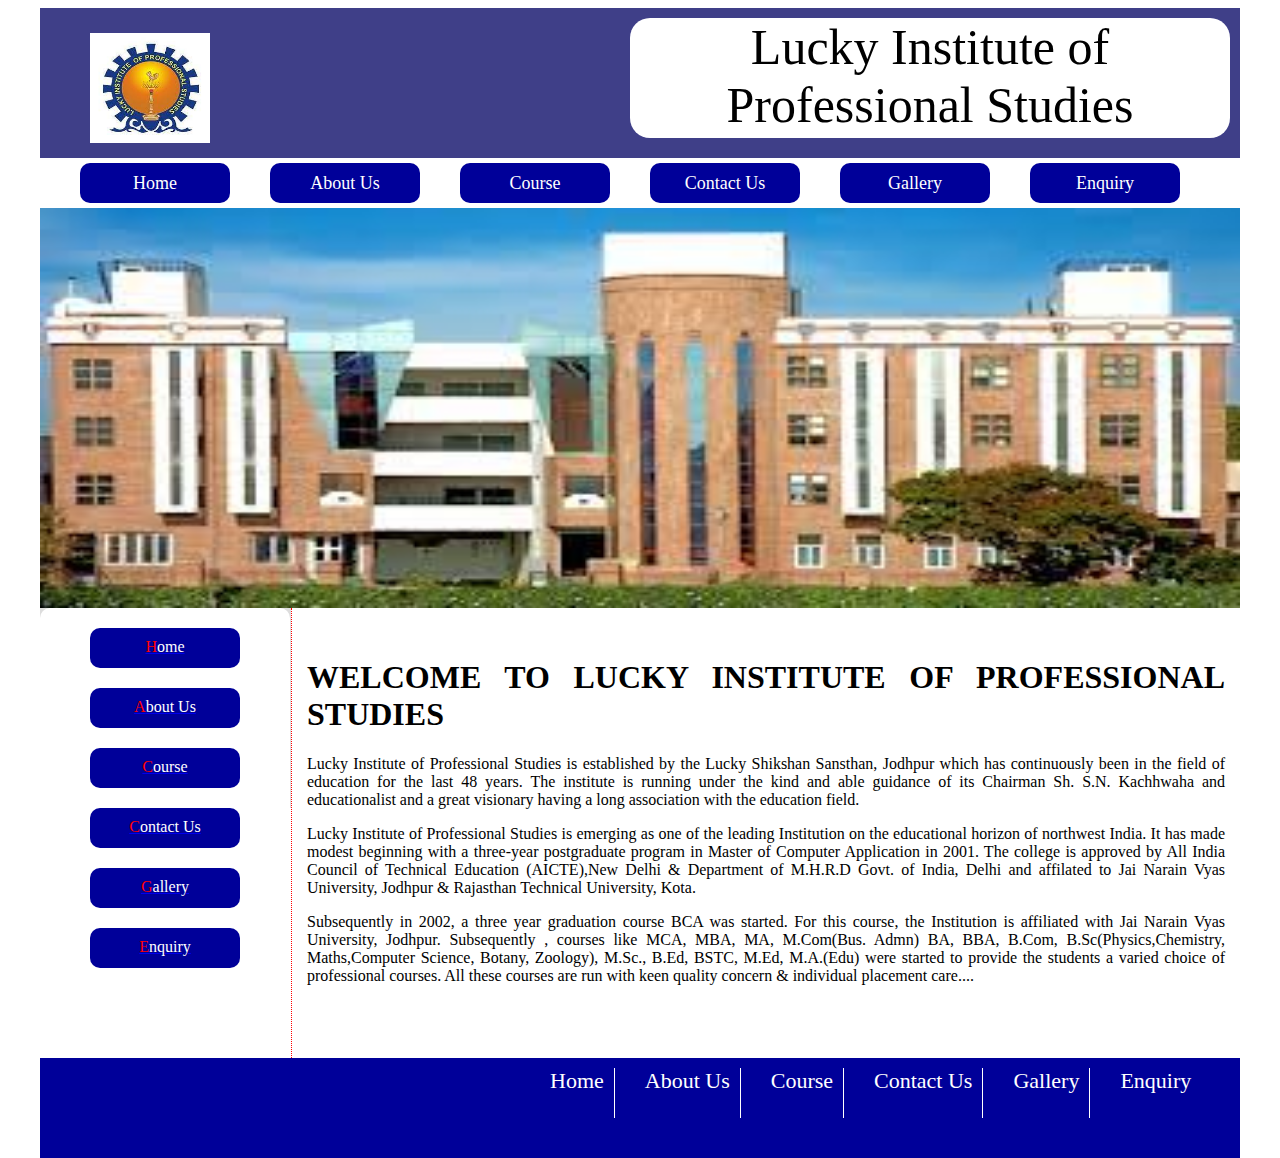
<file: index.html>
<html>
<head>
    <title>web</title>
   <link href="css/style.css" rel="stylesheet"> 
</head>
<body>
   <div class="outer">
       <div class="header">
         <div class="hleft"> <img src="image/logo.jpg" width="100%" height="100%" title="logo" alt="lucky"></div>
         <div class="hright"> Lucky Institute of Professional Studies</div>
       </div>
       
       <div class="menubar">
        <a href="index.html"><div class="menus">Home</div></a>
        <a href="aboutus.html"><div class="menus">About Us</div></a>
        <a href="course.html"><div class="menus">Course</div></a>
        <a href="contactus.html"><div class="menus">Contact Us</div></a>
        <a href="gallery.html"><div class="menus">Gallery</div></a>
        <a href="enquiry.html"><div class="menus">Enquiry</div></a>
       </div>
        <div class="slider"><img src="image/img.3.jpg" width="100%" height="100%"></div>
        <div class="main">
          <div class="mleft">
            <a href="index.html"><div class="lmenus"><red>H</red>ome</div></a>
            <a href="aboutus.html"><div class="lmenus"><red>A</red>bout Us</div></a>
            <a href="course.html"><div class="lmenus"><red>C</red>ourse</div></a>
            <a href="contactus.html"><div class="lmenus"><red>C</red>ontact Us</div></a>
            <a href="gallery.html"><div class="lmenus"><red>G</red>allery</div></a>
            <a href="enquiry.html"><div class="lmenus"><red>E</red>nquiry</div></a>
          
           </div> 
            <div class="mright">
              <h1> WELCOME TO LUCKY INSTITUTE OF PROFESSIONAL STUDIES </h1>
              <P>Lucky Institute of Professional Studies is established by the Lucky Shikshan Sansthan, Jodhpur which has continuously been in the field of education for the last 48 years. The institute is running under the kind and able guidance of its Chairman Sh. S.N. Kachhwaha and educationalist and a great visionary having a long association with the education field.</P>

               <p> Lucky Institute of Professional Studies is emerging as one of the leading Institution on the educational horizon of northwest India. It has made modest beginning with a three-year postgraduate program in Master of Computer Application in 2001. The college is approved by All India Council of Technical Education (AICTE),New Delhi & Department of M.H.R.D Govt. of India, Delhi and affilated to Jai Narain Vyas University, Jodhpur & Rajasthan Technical University, Kota.</P>
                
                <p>Subsequently in 2002, a three year graduation course BCA was started. For this course, the Institution is affiliated with Jai Narain Vyas University, Jodhpur. Subsequently , courses like MCA, MBA, MA, M.Com(Bus. Admn) BA, BBA, B.Com, B.Sc(Physics,Chemistry, Maths,Computer Science, Botany, Zoology), M.Sc., B.Ed, BSTC, M.Ed, M.A.(Edu) were started to provide the students a varied choice of professional courses. All these courses are run with keen quality concern & individual placement care....

              </P>
            </div>
          </div>
          <div class="footer">
            <div class="fmenus m1">Home</div>
        <div class="fmenus">About Us</div>
        <div class="fmenus">Course</div>
        <div class="fmenus">Contact Us</div>
        <div class="fmenus">Gallery</div>
        <div class="fmenus" style="border:none;">Enquiry</div>
        </div>
        </div> 
    
</body>
</html>
</file>
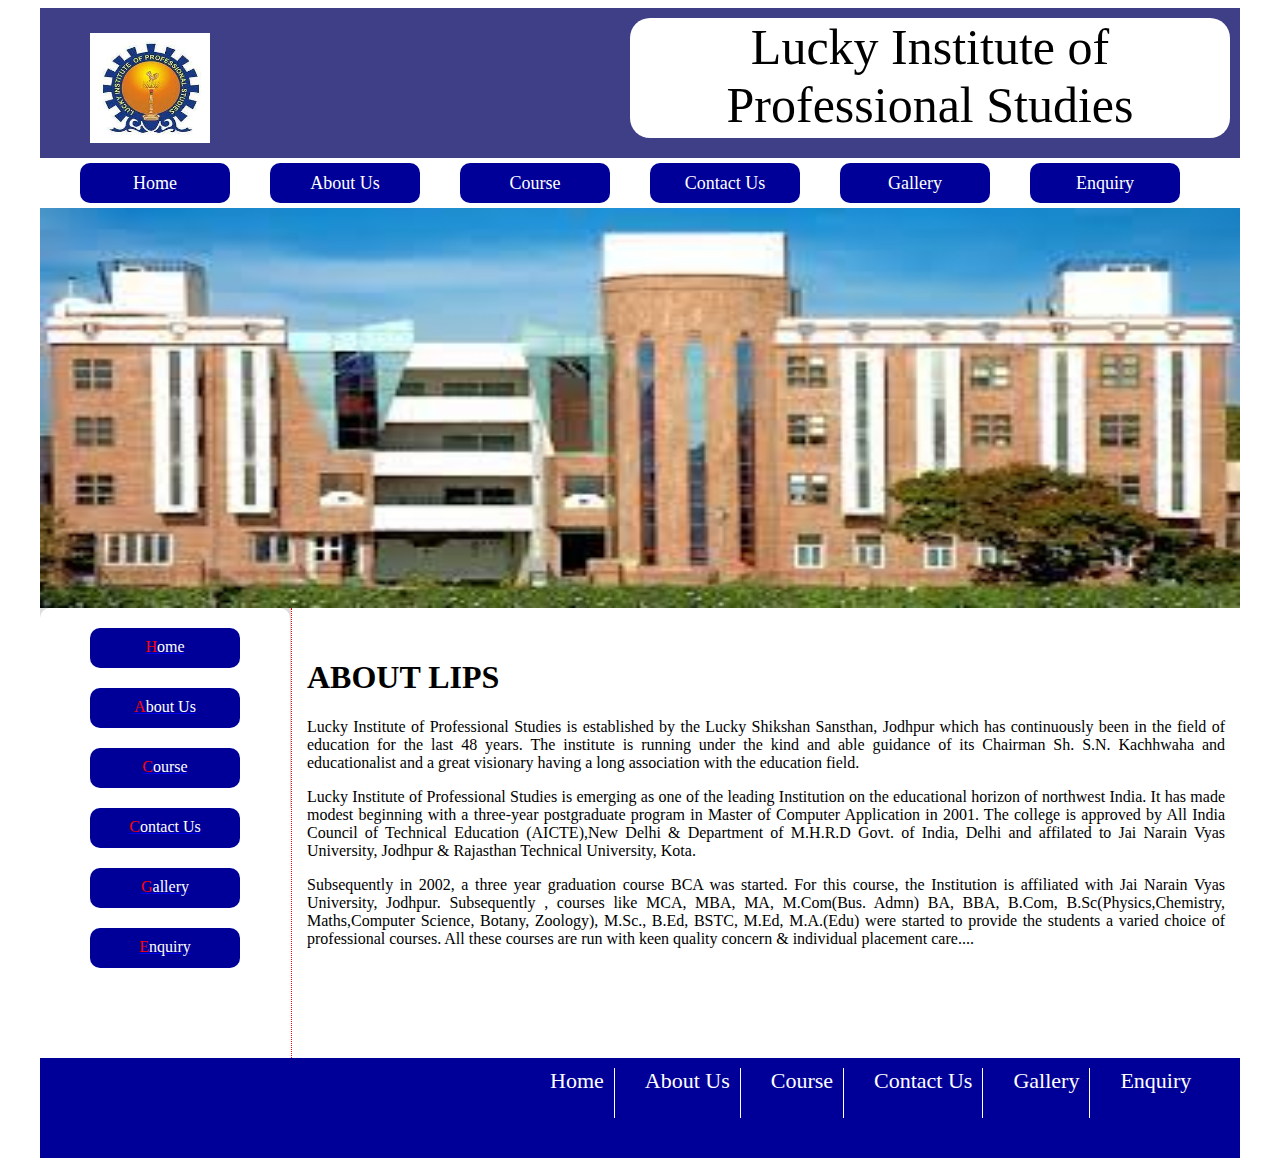
<file: aboutus.html>
<html>
<head>
    <title>web</title>
   <link href="css/style.css" rel="stylesheet"> 
</head>
<body>
   <div class="outer">
       <div class="header">
         <div class="hleft"> <img src="image/logo.jpg" width="100%" height="100%" title="logo" alt="lucky"></div>
         <div class="hright"> Lucky Institute of Professional Studies</div>
       </div>
       
       <div class="menubar">
        <a href="index.html"><div class="menus">Home</div></a>
        <a href="aboutus.html"><div class="menus">About Us</div></a>
        <a href="course.html"><div class="menus">Course</div></a>
        <a href="contactus.html"><div class="menus">Contact Us</div></a>
          <a href="gallery.html"><div class="menus">Gallery</div></a>
            <a href="enquiry.html"><div class="menus">Enquiry</div></a>
       </div>
        <div class="slider"><img src="image/img.3.jpg" width="100%" height="100%"></div>
        <div class="main">
          <div class="mleft">
            <a href="index.html"><div class="lmenus"><red>H</red>ome</div></a>
            <a href="aboutus.html"><div class="lmenus"><red>A</red>bout Us</div></a>
            <a href="course.html"><div class="lmenus"><red>C</red>ourse</div></a>
            <a href="contactus.html"><div class="lmenus"><red>C</red>ontact Us</div></a>
            <a href="gallery.html"><div class="lmenus"><red>G</red>allery</div></a>
            <a href="enquiry.html"><div class="lmenus"><red>E</red>nquiry</div></a>
           </div> 
            <div class="mright">
              <h1> ABOUT LIPS </h1>
              <P>Lucky Institute of Professional Studies is established by the Lucky Shikshan Sansthan, Jodhpur which has continuously been in the field of education for the last 48 years. The institute is running under the kind and able guidance of its Chairman Sh. S.N. Kachhwaha and educationalist and a great visionary having a long association with the education field.</P>

               <p> Lucky Institute of Professional Studies is emerging as one of the leading Institution on the educational horizon of northwest India. It has made modest beginning with a three-year postgraduate program in Master of Computer Application in 2001. The college is approved by All India Council of Technical Education (AICTE),New Delhi & Department of M.H.R.D Govt. of India, Delhi and affilated to Jai Narain Vyas University, Jodhpur & Rajasthan Technical University, Kota.</P>
                
                <p>Subsequently in 2002, a three year graduation course BCA was started. For this course, the Institution is affiliated with Jai Narain Vyas University, Jodhpur. Subsequently , courses like MCA, MBA, MA, M.Com(Bus. Admn) BA, BBA, B.Com, B.Sc(Physics,Chemistry, Maths,Computer Science, Botany, Zoology), M.Sc., B.Ed, BSTC, M.Ed, M.A.(Edu) were started to provide the students a varied choice of professional courses. All these courses are run with keen quality concern & individual placement care....

              </P>
            </div>
          </div>
          <div class="footer">
            <div class="fmenus m1">Home</div>
        <div class="fmenus">About Us</div>
        <div class="fmenus">Course</div>
        <div class="fmenus">Contact Us</div>
        <div class="fmenus">Gallery</div>
        <div class="fmenus" style="border:none;">Enquiry</div>
        </div>
       </div> 
    
</body>
</html>
</file>
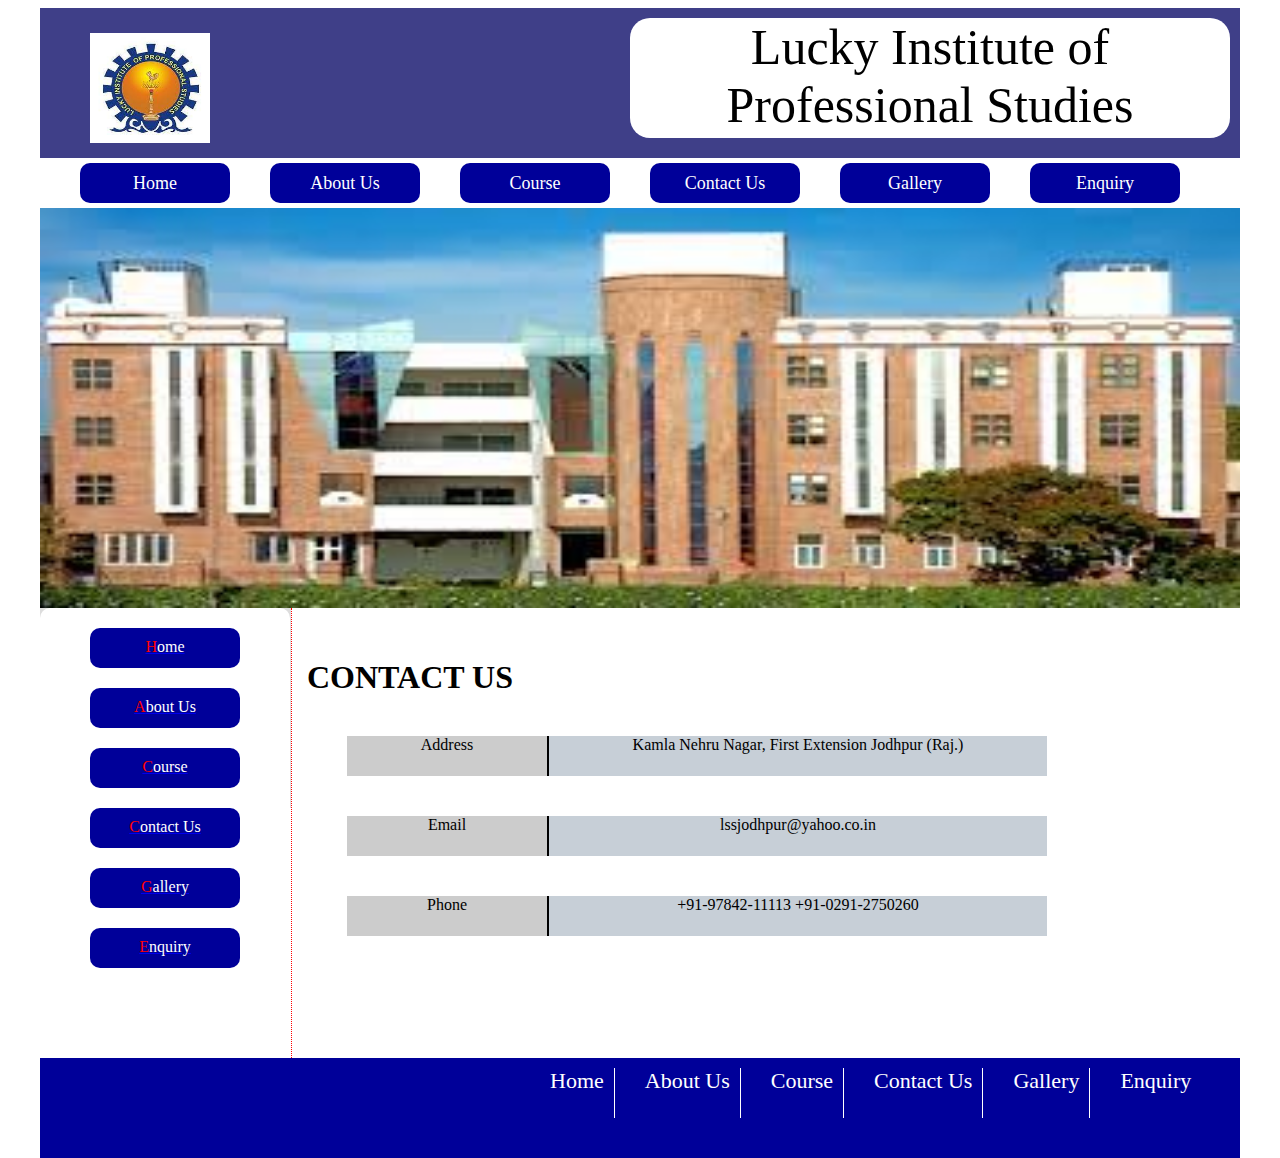
<file: contactus.html>
<html>
<head>
    <title>web</title>
   <link href="css/style.css" rel="stylesheet"> 
</head>
<body>
   <div class="outer">
       <div class="header">
         <div class="hleft"> <img src="image/logo.jpg" width="100%" height="100%" title="logo" alt="lucky"></div>
         <div class="hright"> Lucky Institute of Professional Studies</div>
       </div>
       
       <div class="menubar">
        <a href="index.html"><div class="menus">Home</div></a>
        <a href="aboutus.html"><div class="menus">About Us</div></a>
        <a href="course.html"><div class="menus">Course</div></a>
        <a href="contactus.html"><div class="menus">Contact Us</div></a>
          <a href="gallery.html"><div class="menus">Gallery</div></a>
          <a href="enquiry.html"><div class="menus">Enquiry</div></a>
       </div>
        <div class="slider"><img src="image/img.3.jpg" width="100%" height="100%"></div>
        <div class="main">
          <div class="mleft">
            <a href="index.html"><div class="lmenus"><red>H</red>ome</div></a>
            <a href="aboutus.html"><div class="lmenus"><red>A</red>bout Us</div></a>
            <a href="course.html"><div class="lmenus"><red>C</red>ourse</div></a>
            <a href="contactus.html"><div class="lmenus"><red>C</red>ontact Us</div></a>
            <a href="gallery.html"><div class="lmenus"><red>G</red>allery</div></a>
            <a href="enquiry.html"><div class="lmenus"><red>E</red>nquiry</div></a>
          </div>
            <div class="mright">
              <h1> CONTACT US </h1>
              <div class="curow">
               <div class="culeft">Address</div>
                <div class="curight">Kamla Nehru Nagar, First Extension
                  Jodhpur (Raj.)</div>
              </div>
              <div class="curow">
                 <div class="culeft">Email</div>
                <div class="curight">lssjodhpur@yahoo.co.in</div>
            </div>
            <div class="curow">
                <div class="culeft">Phone</div>
                <div class="curight">+91-97842-11113 +91-0291-2750260</div>
            </div></div>
          </div>
          <div class="footer">
            <div class="fmenus m1">Home</div>
        <div class="fmenus">About Us</div>
        <div class="fmenus">Course</div>
        <div class="fmenus">Contact Us</div>
        <div class="fmenus">Gallery</div>
        <div class="fmenus" style="border:none;">Enquiry</div>
        </div>
       </div> 
    
</body>
</html>
</file>
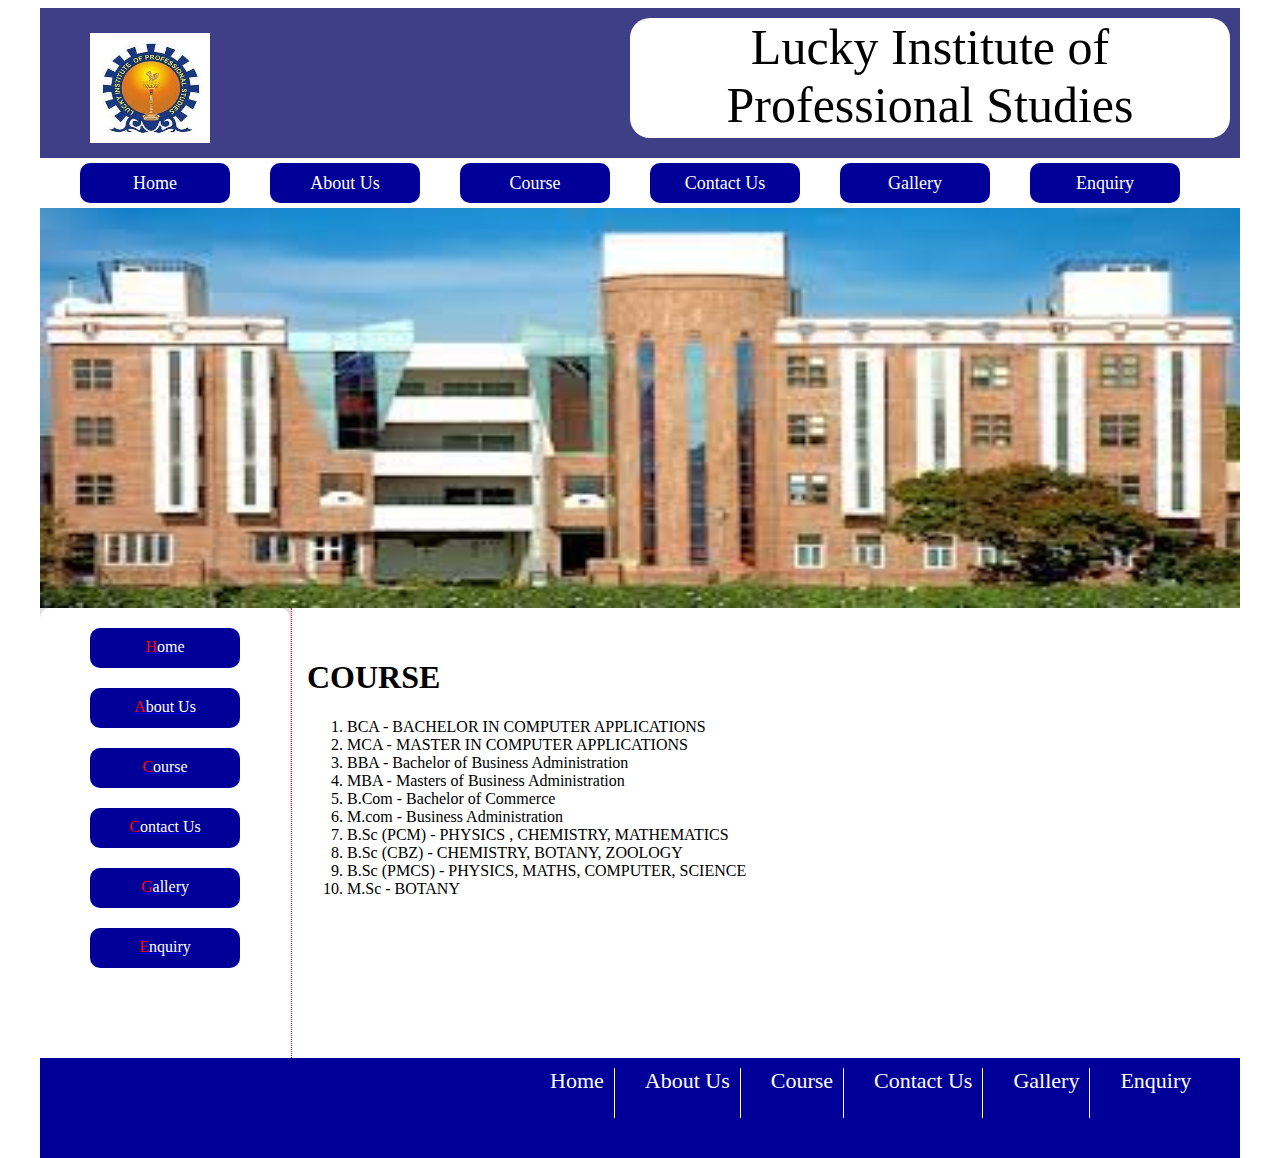
<file: course.html>
<html>
<head>
    <title>web</title>
   <link href="css/style.css" rel="stylesheet"> 
</head>
<body>
   <div class="outer">
       <div class="header">
         <div class="hleft"> <img src="image/logo.jpg" width="100%" height="100%" title="logo" alt="lucky"></div>
         <div class="hright"> Lucky Institute of Professional Studies</div>
       </div>
      
       <div class="menubar">
        <a href="index.html"><div class="menus">Home</div></a>
        <a href="aboutus.html"><div class="menus">About Us</div></a>
        <a href="course.html"><div class="menus">Course</div></a>
        <a href="contactus.html"><div class="menus">Contact Us</div></a>
        <a href="gallery.html"><div class="menus">Gallery</div></a>
         <a href="enquiry.html"><div class="menus">Enquiry</div></a>
       </div>
        <div class="slider"><img src="image/img.3.jpg" width="100%" height="100%"></div>
        <div class="main">
          <div class="mleft">
            <a href="index.html"><div class="lmenus"><red>H</red>ome</div></a>
            <a href="aboutus.html"><div class="lmenus"><red>A</red>bout Us</div></a>
            <a href="course.html"><div class="lmenus"><red>C</red>ourse</div></a>
            <a href="contactus.html"><div class="lmenus"><red>C</red>ontact Us</div></a>
            <a href="gallery.html"><div class="lmenus"><red>G</red>allery</div></a>
            <a href="enquiry.html"><div class="lmenus"><red>E</red>nquiry</div></a>
           </div> 
            <div class="mright">
              <h1> COURSE </h1>
              <ol type="1">
               <li> BCA - BACHELOR IN COMPUTER APPLICATIONS	</li>
	              <li> MCA - MASTER IN COMPUTER APPLICATIONS	</li>
                <li> BBA - Bachelor of Business Administration</li>	
                <li> MBA - Masters of Business Administration</li>	
                <li> B.Com - Bachelor of Commerce	</li>
                <li> M.com - Business Administration	</li>	
                <li> B.Sc (PCM) - PHYSICS , CHEMISTRY, MATHEMATICS</li>
                <li> B.Sc (CBZ) - CHEMISTRY, BOTANY, ZOOLOGY	</li>
                <li> B.Sc (PMCS) - PHYSICS, MATHS, COMPUTER, SCIENCE</li>
                <li> M.Sc - BOTANY	</li>
              </ol>
            </div>
          </div>
          <div class="footer">
            <div class="fmenus m1">Home</div>
        <div class="fmenus">About Us</div>
        <div class="fmenus">Course</div>
        <div class="fmenus">Contact Us</div>
        <div class="fmenus">Gallery</div>
        <div class="fmenus" style="border:none;">Enquiry</div>
        </div>
        </div> 
    
</body>
</html>
</file>
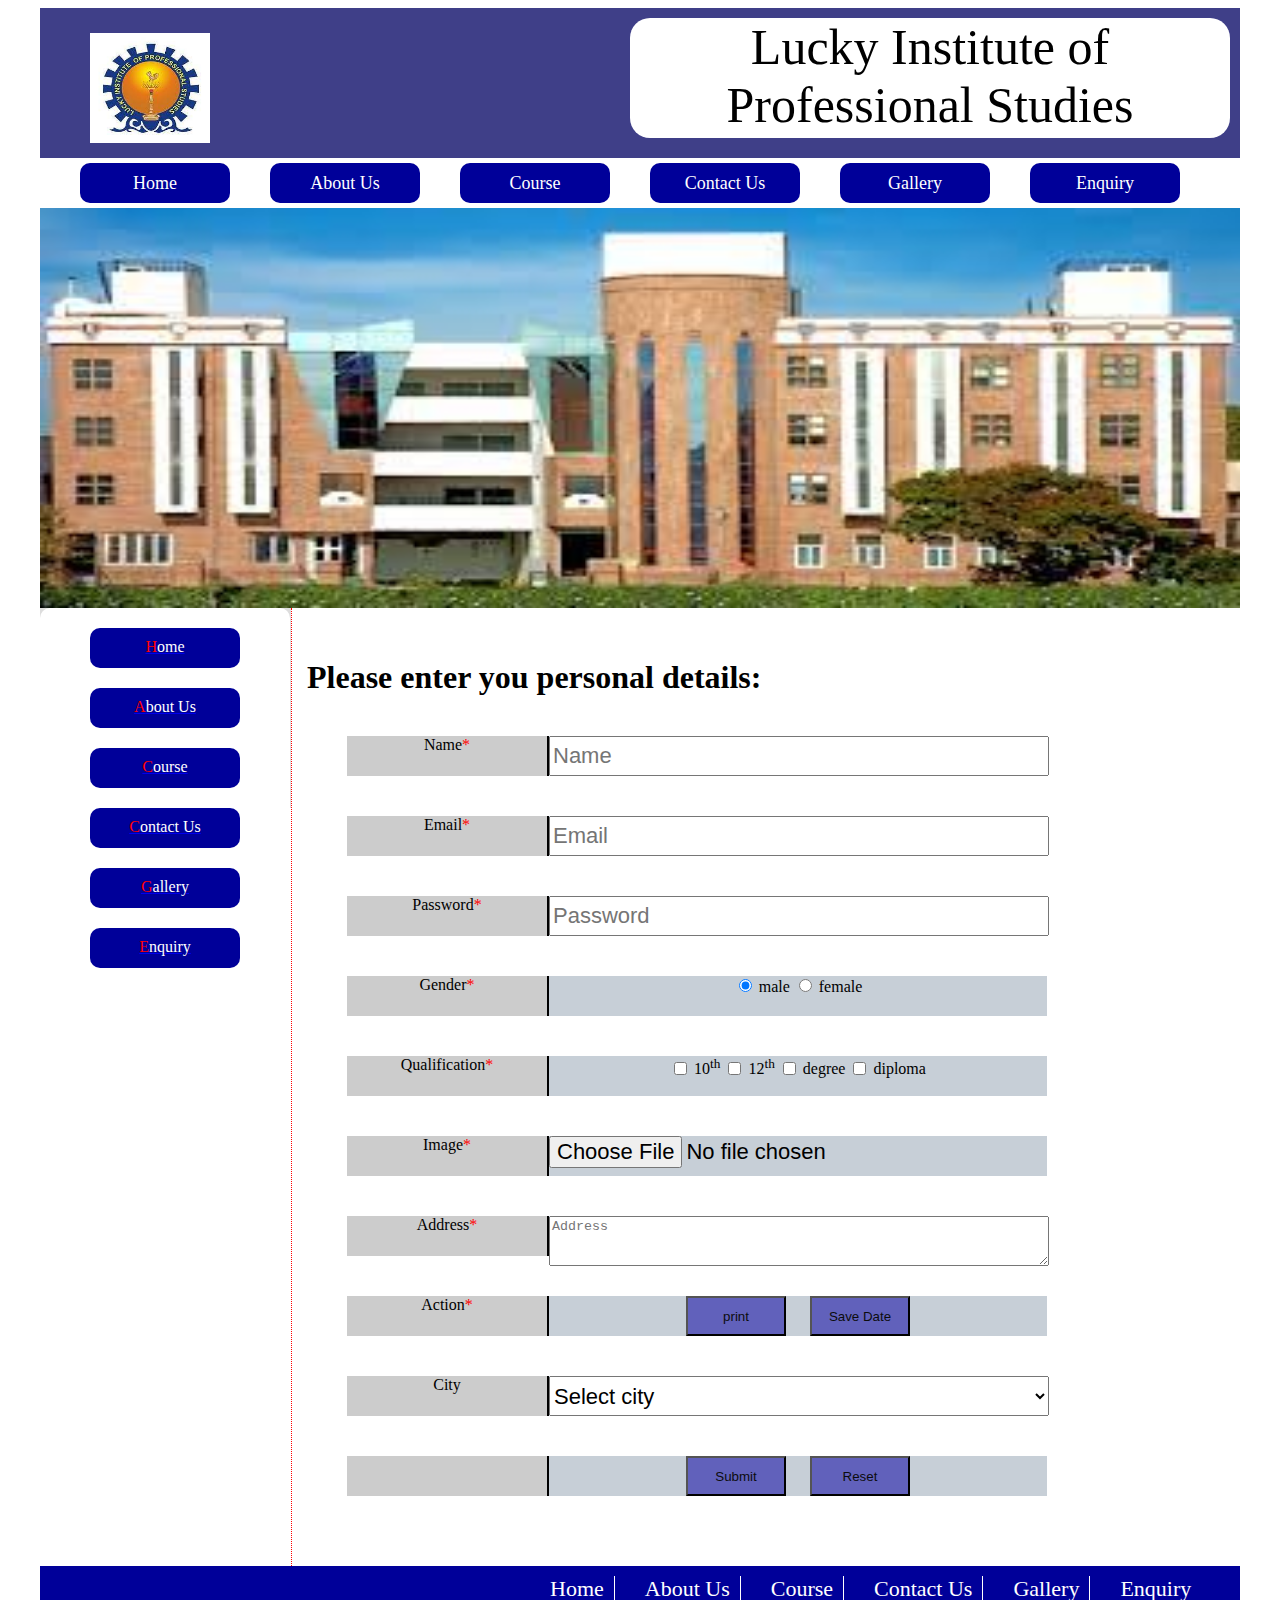
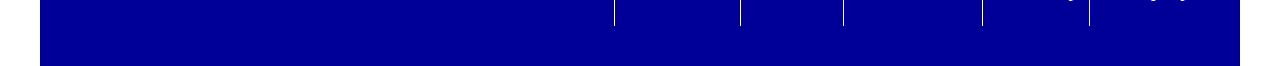
<file: enquiry.html>
<html>
<head>
    <title>web</title>
   <link href="css/style.css" rel="stylesheet"> 
</head>
<body>
   <div class="outer">
       <div class="header">
         <div class="hleft"> <img src="image/logo.jpg" width="100%" height="100%" title="logo" alt="lucky"></div>
         <div class="hright"> Lucky Institute of Professional Studies</div>
       </div>
       
       <div class="menubar">
        <a href="index.html"><div class="menus">Home</div></a>
       <a href="aboutus.html"><div class="menus">About Us</div></a>
        <a href="course.html"><div class="menus">Course</div></a>
        <a href="contactus.html"><div class="menus">Contact Us</div></a>
          <a href="gallery.html"><div class="menus">Gallery</div></a>
            <a href="enquiry.html"><div class="menus">Enquiry</div></a>
       </div>
        <div class="slider"><img src="image/img.3.jpg" width="100%" height="100%"></div>
        <div class="main">
          <div class="mleft">
            <a href="index.html"><div class="lmenus"><red>H</red>ome</div></a>
            <a href="aboutus.html"><div class="lmenus"><red>A</red>bout Us</div></a>
            <a href="course.html"><div class="lmenus"><red>C</red>ourse</div></a>
            <a href="contactus.html"><div class="lmenus"><red>C</red>ontact Us</div></a>
            <a href="gallery.html"><div class="lmenus"><red>G</red>allery</div></a>
            <a href="enquiry.html"><div class="lmenus"><red>E</red>nquiry</div></a>
           </div> 
            <div class="mright">
              <h1>Please enter you personal details:</h1>
              <form method="post">
                <div class="curow">
                    <div class="culeft">Name<red>*</red></div>
                    <div class="curight pn">
                        <input type="text" class="input" name="uname" placeholder="Name">
                    </div>
                </div>
                <div class="curow">
                    <div class="culeft">Email<red>*</red></div>
                    <div class="curight pn">
                        <input type="email" class="input" name="uemail" placeholder="Email" required>
                    </div>
                </div>
                <div class="curow">
                    <div class="culeft">Password<red>*</red></div>
                    <div class="curight pn">
                        <input type="password" class="input" name="upassword" placeholder="Password">
                    </div>
                </div>
                <div class="curow">
                    <div class="culeft">Gender<red>*</red></div>
                    <div class="curight pn">
                        <input type="radio" name="g" value="m" checked> male
                        <input type="radio" name="g" value="f" > female
                    </div>
                </div>
                <div class="curow">
                    <div class="culeft">Qualification<red>*</red></div>
                    <div class="curight pn">
                        <input type="checkbox" name="Q1" value="10" > 10<sup>th</sup>
                        <input type="checkbox" name="Q2" value="12" > 12<sup>th</sup>
                        <input type="checkbox" name="Q3" value="degree" > degree
                        <input type="checkbox" name="Q4" value="diploma" > diploma
                    </div>
                </div>
                <div class="curow">
                    <div class="culeft">Image<red>*</red></div>
                    <div class="curight pn">
                        <input type="file" class="input" name="uimage" >
                    </div>
                </div>
                <div class="curow ht100">
                    <div class="culeft">Address<red>*</red></div>
                    <div class="curight pn ht100">
                        <textarea name="uaddress" class="tarea" placeholder="Address"></textarea>
                    </div>
                </div>
                <div class="curow">
                    <div class="culeft">Action<red>*</red></div>
                    <div class="curight pn">
                        <input type="button" class="btn" name="btn1" value="print">
                        <button class="btn" name="btn2"> Save Date</button>
                    </div>
                </div>
                <div class="curow">
                    <div class="culeft">City</div>
                    <div class="curight pn">
                        <select name="city" class="input" >
                            <option value="0">Select city</option>
                            <option value="1">jodhpur</option>
                            <option value="2">mumbi</option>
                            <option value="3">delhi</option>
                            <option value="4">jaipur</option>
                            </select>
                    </div>
                </div>
                <div class="curow">
                    <div class="culeft"></div>
                    <div class="curight pn">
                        <input type="submit"  class="btn" name="submit" value="Submit" >
                        <input type="reset" class="btn"  name="reset" value="Reset" > 
                    </div>
                </div>

            </form>
            
            </div>
          </div>
          <div class="footer">
            <div class="fmenus m1">Home</div>
        <div class="fmenus">About Us</div>
        <div class="fmenus">Course</div>
        <div class="fmenus">Contact Us</div>
        <div class="fmenus">Gallery</div>
        <div class="fmenus" style="border:none;">Enquiry</div>
        </div>
        </div> 
    
</body>
</html>
</file>
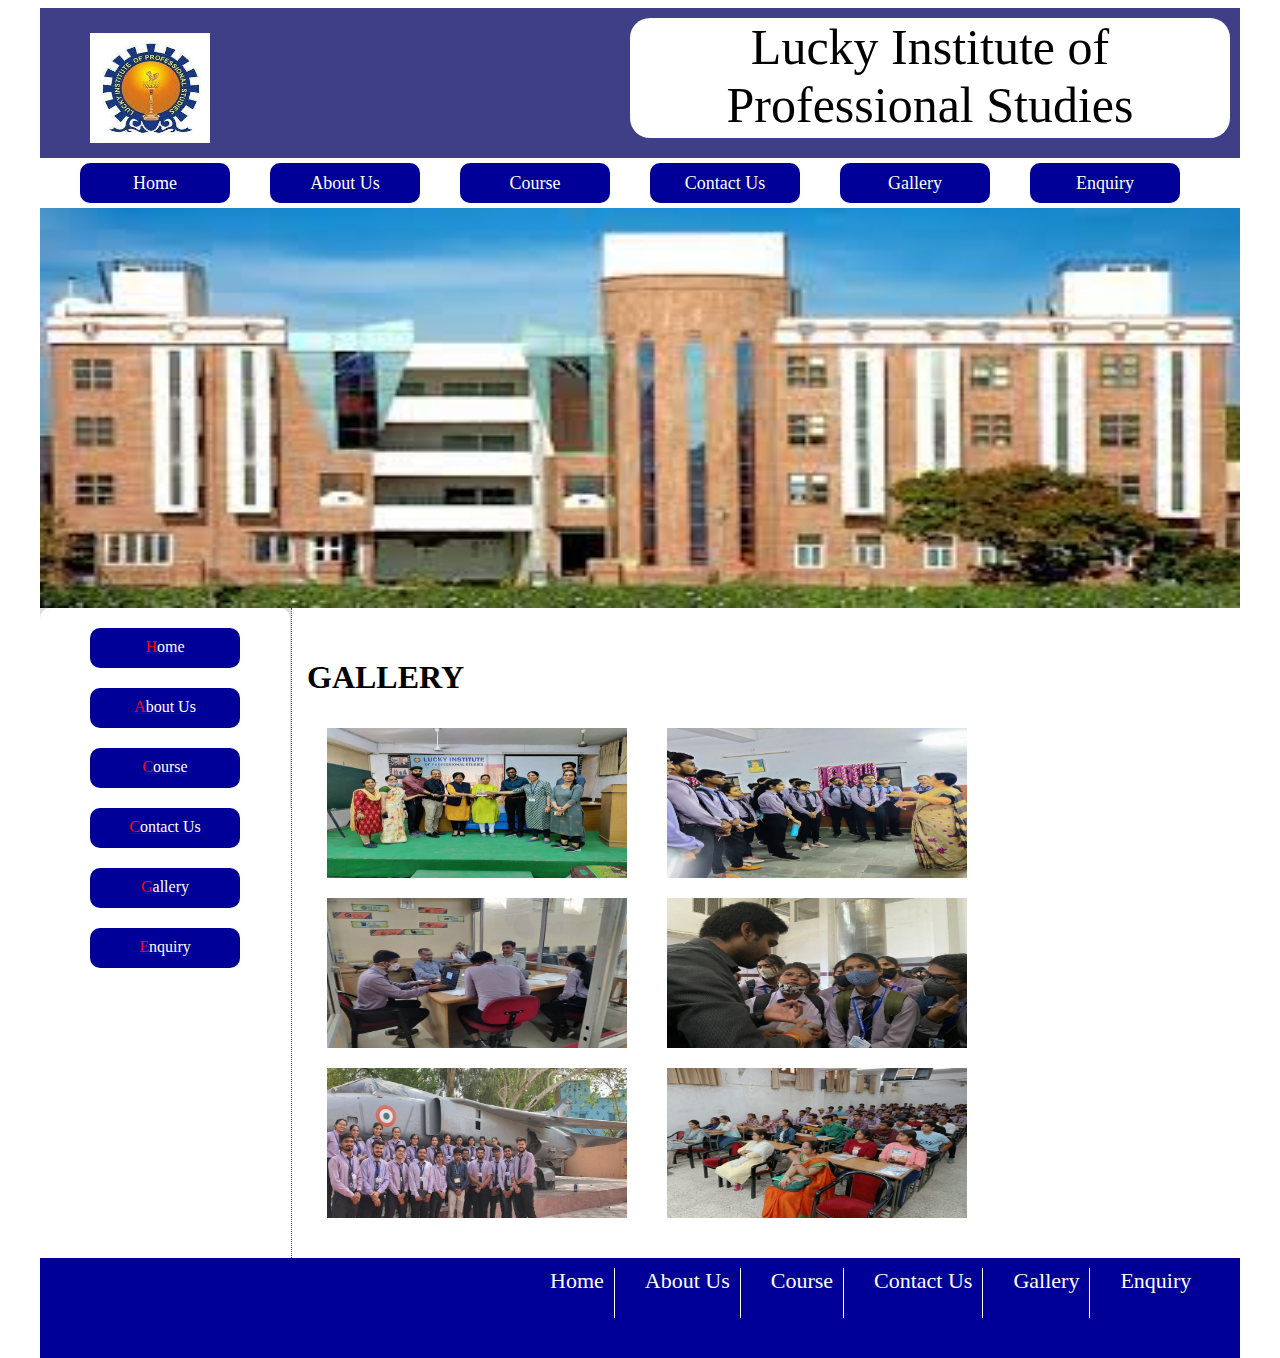
<file: gallery.html>
<html>
<head>
    <title>web</title>
   <link href="css/style.css" rel="stylesheet"> 
</head>
<body>
   <div class="outer">
       <div class="header">
         <div class="hleft"> <img src="image/logo.jpg" width="100%" height="100%" title="logo" alt="lucky"></div>
         <div class="hright"> Lucky Institute of Professional Studies</div>
       </div>
       
       <div class="menubar">
        <a href="index.html"><div class="menus">Home</div></a>
        <a href="aboutus.html"><div class="menus">About Us</div></a>
        <a href="course.html"><div class="menus">Course</div></a>
        <a href="contactus.html"><div class="menus">Contact Us</div></a>
          <a href="gallery.html"><div class="menus">Gallery</div></a>
          <a href="enquiry.html"><div class="menus">Enquiry</div></a>
       </div>
        <div class="slider"><img src="image/img.3.jpg" width="100%" height="100%"></div>
        <div class="main">
          <div class="mleft">
            <a href="index.html"><div class="lmenus"><red>H</red>ome</div></a>
            <a href="aboutus.html"><div class="lmenus"><red>A</red>bout Us</div></a>
            <a href="course.html"><div class="lmenus"><red>C</red>ourse</div></a>
            <a href="contactus.html"><div class="lmenus"><red>C</red>ontact Us</div></a>
            <a href="gallery.html"><div class="lmenus"><red>G</red>allery</div></a>
            <a href="enquiry.html"><div class="lmenus"><red>E</red>nquiry</div></a>
           </div> 
            <div class="mright">
              <h1> GALLERY </h1>
              <div class="gimage"><img src="image/22.jpg" width="300" height="150"></div>
              <div  class="gimage"> <img src="image/27.jpg" width="300" height="150"></div>
              <div  class="gimage"><img src="image/31.jpg" width="300" height="150"></div>
              <div  class="gimage"><img src="image/33.jpg" width="300" height="150"></div>
              <div  class="gimage"><img src="image/37.jpg" width="300" height="150"></div>
              <div  class="gimage"><img src="image/41.jpg" width="300" height="150"></div>
               
            </div>
          </div>
          <div class="footer">
            <div class="fmenus m1">Home</div>
        <div class="fmenus">About Us</div>
        <div class="fmenus">Course</div>
        <div class="fmenus">Contact Us</div>
        <div class="fmenus">Gallery</div>
        <div class="fmenus" style="border:none;">Enquiry</div>
        </div>
        </div> 
    
</body>
</html>
</file>
<file: css/style.css>
.outer
{
    width:1200px;
    height:800px;
   background-color:#ddd;
   margin: 0 auto;
    
}
.header
{
    width: 1200px;
    height: 150px;
    background-color: rgb(63, 63, 136);

}
.hleft
{
    width: 120px;
    height: 110px;
    background-color: white;
    margin: 25px 0 0 50px;
    float: left;
    border-radius: 50%;
}
.hleft:hover
{
    margin: 25px 0 0 100px;
    transition: 2s;
}
.hright
{
    width: 600px;
    height: 120px;
    background-color:white;
    float: right;
    text-align: center;
    font-size: 50px;
    border-radius: 20px;
    margin:10px ;

}
.hright:hover
{
   margin: 0px 10px 10px 5px;
    background-color: #ff0;
    transition: 2s;
}
.menubar
{
    height:50px;
    width: 1200px;
    background-color:white;
    
}
.menus
{
    width: 150px;
    height:40px;
    float: left;
    background-color:#009;
    text-align: center;
    font-size: 18px;
    box-sizing: border-box;
    padding-top:10px;
    color: #fff;
    margin: 5px 0 5px 40px;
    border-radius: 10px;
    transition: 2s;
}
.menus:hover
{
    background-color: rgb(90, 95, 91);
    color: red;
   
    transition: 2s;
}
.slider
{
    width: 1200px;
    height: 400px;
    background-color:#009;
}
.mleft
{
    width: 250px;
    height: 450px;
    background-color: #fff;
    float: left;
    border-radius: 10px;

}
.lmenus
{
    width: 150px;
    height: 40px;
    background-color: #009;
    color: #fff;
    margin: 20px 0 0 50px;
    padding-top:10px;
    box-sizing: border-box;
    text-align: center;
    transition: 2s;
    border-radius: 10px;
}
red
{
    color: red;
}
.lmenus:hover
{
    background-color: rgb(90, 95, 91);
    margin:20px 0 0 90px;
    
    color: red;
    transition: 2s;
}
.mright
{
    width: 949px;
    min-height: 450px;
    background-color:#fff;
    float: right;
    text-align: justify;
    border-left:1px dotted red;
    padding: 30px 15px;
    box-sizing:border-box;

}
.footer
{
    height:100px;
    width: 1200px;
    background-color: #009;
    clear: both;

}
.fmenus
{
    
    height: 50px;
    float: left;
    font-size: 22px;
    margin:10px;
    color: white;
    padding:0 10px;
    border-right:1px solid white;
   
}
.m1{
    margin-left: 500px;
}


.gimage
{
    width: 300px;
    height: 150px;
    float: left;
    margin: 10px 20px;
}
.gimage:hover
{
    opacity: 0.8;
    transform:scale(1.5,1.5);
    transition: 2s;
}
.curow
{
    width: 700px;
    height: 40px;
    margin: 40px;
    background-color: black;
}
.culeft
{
    width:200px;
    height:40px;
    float:left;
    text-align: center;
    background-color: #ccc;
       
}
.curight
{
    width:498px;
    height:40px;
    border-left: 1px solid black;
    text-align: center;
    float: right;
    background-color: rgb(199, 207, 215);
}   
.pn{
    padding: 0px;
}
.input{
    width: 500px;
    height:40px;
    font-size: 22px;
}
.ht100{
    
    height:40px;
}
.tarea{
width: 500px;
height: 50px;
}
.btn{
    width: 100px;
    height: 40px;

    margin: 0px 10px ;
    background-color:rgb(97, 97, 187);
    color: rgb(12, 12, 13);
}
</file>
